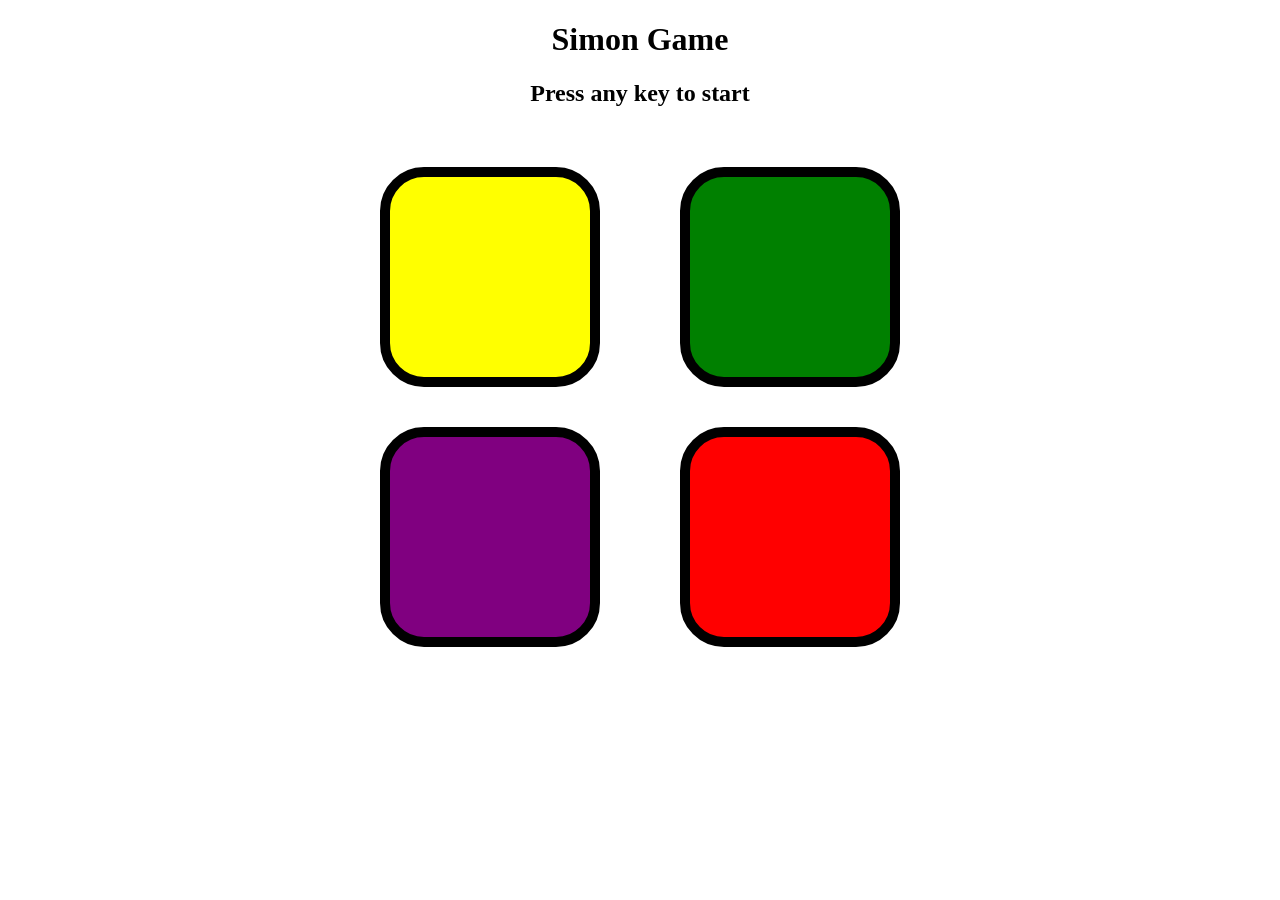
<file: Simon/index.html>
<!DOCTYPE html>
<html lang="en">
<head>
    <meta charset="UTF-8">
    <meta name="viewport" content="width=device-width, initial-scale=1.0">
    <title>Simon Game</title>

    <link rel="stylesheet" href="style.css">
</head>

<body>

    <h1>Simon Game</h1>
    <h2>Press any key to start</h2>

    <div class="btn-container">

        <div class="line-one">

            <div class="btn yellow" id="yellow" type="button"></div>

            <div class="btn purple" id="purple" type="button"></div>

        </div>

        <div class="line-two">

            <div class="btn green" id="green" type="button"></div>

            <div class="btn red" id="red" type="button"></div>

        </div>

    </div>

    <script src="app.js"></script>

</body>
</html>
</file>
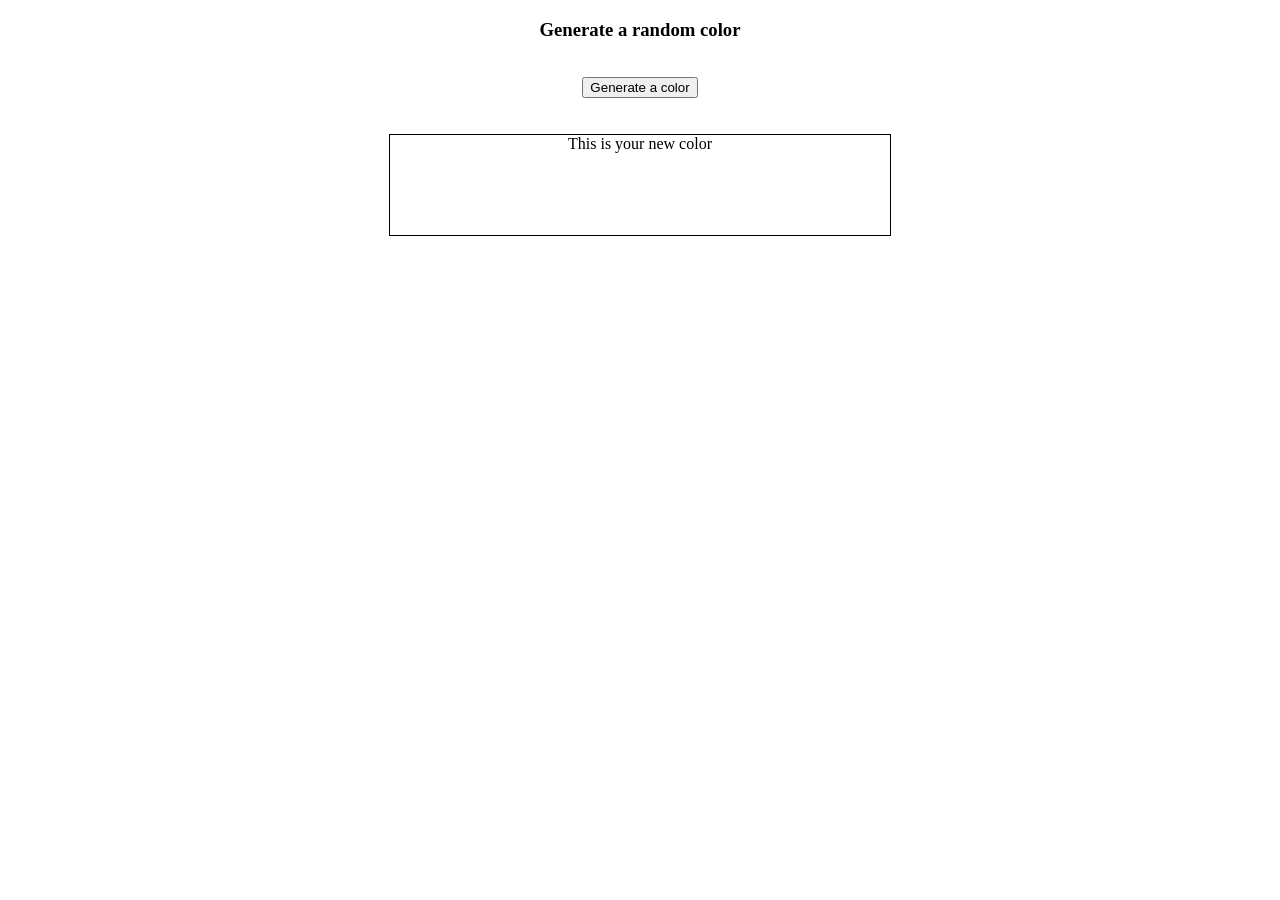
<file: activity/activity.html>
<!DOCTYPE html>
<html lang="en">
<head>
    <meta charset="UTF-8">
    <meta name="viewport" content="width=device-width, initial-scale=1.0">
    <title>Document</title>
    <link rel="stylesheet" href="activity.css"/>

</head>
<body>
    <h3>Generate a random color</h3>
    <br>
    <button>Generate a color</button>
    <br>
    <br>
    <br>
    <div>This is your new color</div>
    <br>

    <script src="activity.js"></script>
</body>
</html>
</file>
<file: Simon/style.css>
body{
    text-align:center;

}
.btn{
    height:200px;
    width:200px;
    border-radius:20%;
    border:10px solid black;
    margin:2.5rem;
}
.btn-container{
    display:flex;
    justify-content:center;


}
.yellow{
    background-color: yellow;
}.red{
    background-color: red;
}
.purple{
    background-color: purple;
}
.green{
    background-color: green;
}
.flash{
    background-color: white;
}
.userflash{
    background-color: green;
}
</file>
<file: activity/activity.css>
body{
    text-align:center;
}

div{
    height:100px;
    width:500px;
    border:1px solid black;
    margin:auto;
    
}
</file>
